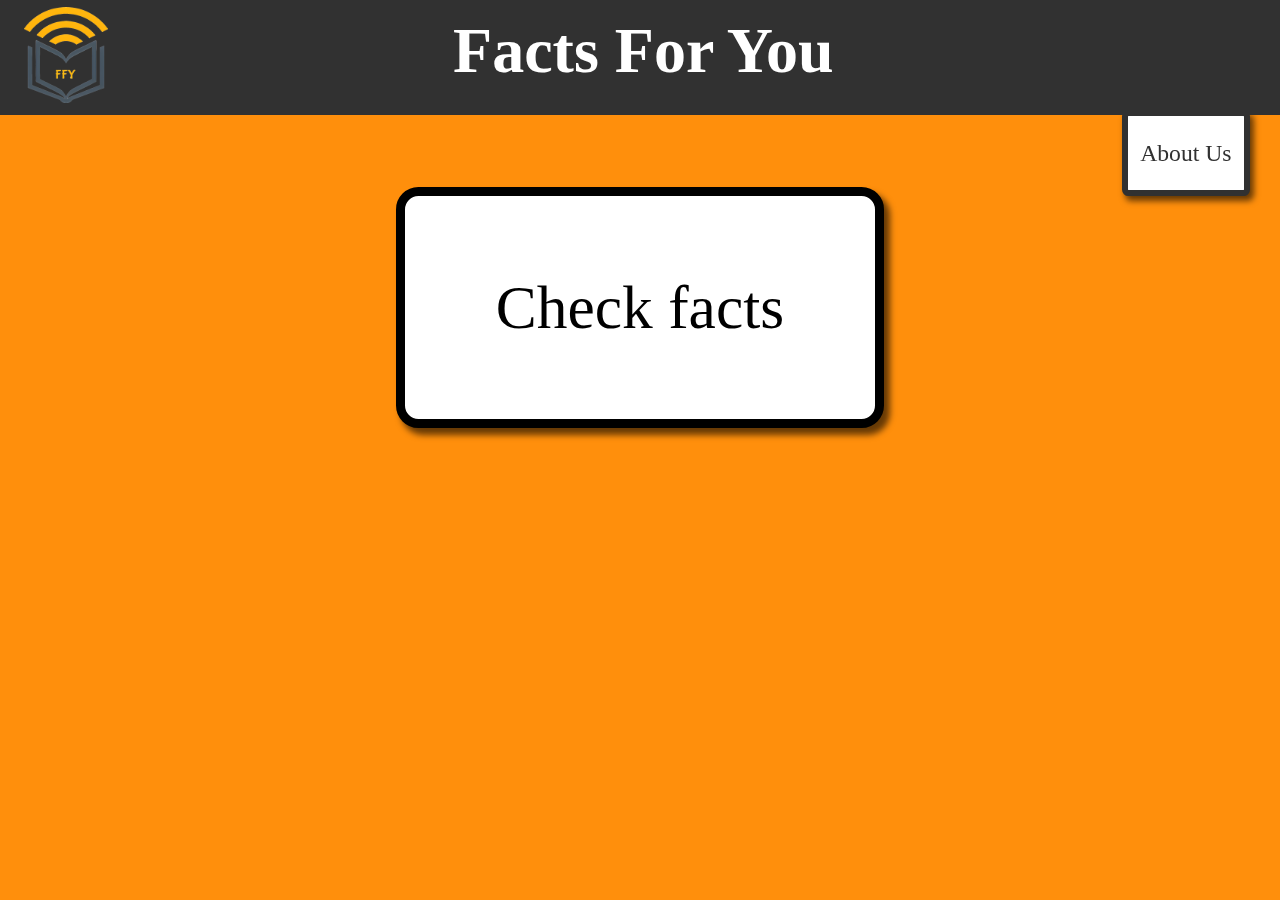
<file: Website_done/html/index.html>
<!DOCTYPE html>
<html lang="en">
<head>
    <meta charset="UTF-8">
    <meta http-equiv="X-UA-Compatible" content="IE=edge">
    <meta name="viewport" content="width=device-width, initial-scale=1.0">
    <title>Facts For You</title>
    <link rel="stylesheet" href="..\css\index.css">
</head>
<body>
    <script src="../javascript/web_1.js"></script>

    <a href="about_us.html">
        <div id="about_box">
            <h1 id="about_text">About Us</h1>
        </div>
    </a>
    <div id="banner">
        <a href="index.html" id="home_a_tag"><img src="..\images\logo.png" alt="no logo for you" class="logo"></a>
        <h1 class="title">Facts For You</h1>
        <div id="extra_space"></div>
    </div>
    <div class="center">
        <a href="long_fact.html">
            <div id="generate_box">
                <h1 id="generate_text">Check facts</h1>
            </div>
        </a>
    </div>
</body>
</html>
</file>
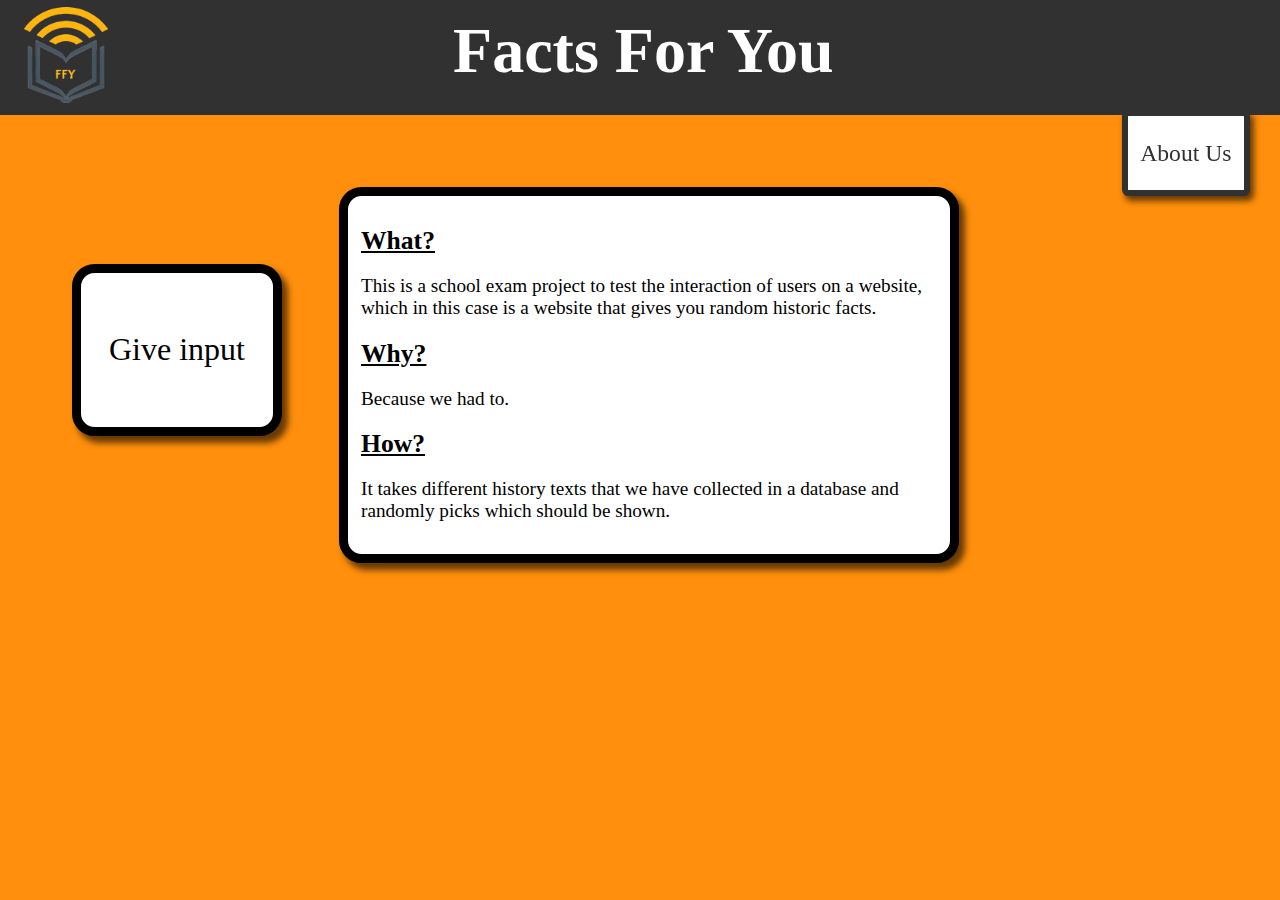
<file: Website_done/html/about_us.html>
<!DOCTYPE html>
<html lang="en">
<head>
    <meta charset="UTF-8">
    <meta http-equiv="X-UA-Compatible" content="IE=edge">
    <meta name="viewport" content="width=device-width, initial-scale=1.0">
    <title>Facts For You</title>
    <link rel="stylesheet" href="../css/about_us.css">
</head>
<body>

    <a href="about_us.html">
        <div id="about_box">
            <h1 id="about_text">About Us</h1>
        </div>
    </a>
    <div id="banner">
        <a href="index.html" id="home_a_tag"><img src="..\images\logo.png" alt="no logo for you" class="logo"></a>
        <h1 class="title">Facts For You</h1>
        <div id="extra_space"></div>
    </div>

    <div class="box_row">
        <a href="">
            <div class="form_box">
                <h1 class="form_text">Give input</h1>
            </div>
        </a>
        <div class="center">
            <div class="text_box">
                <h1 class="title_text">What?</h1>
                <p id="text_text">This is a school exam project to test the interaction of users on a website, which in this case is a website that gives you random historic facts. </p>
                <h1 class="title_text">Why?</h1>
                <p id="text_text">Because we had to.</p>
                <h1 class="title_text">How?</h1>
                <p id="text_text">It takes different history texts that we have collected in a database and randomly picks which should be shown.</p>
            </div>
        </div>
    </div>

</body>
</html>
</file>
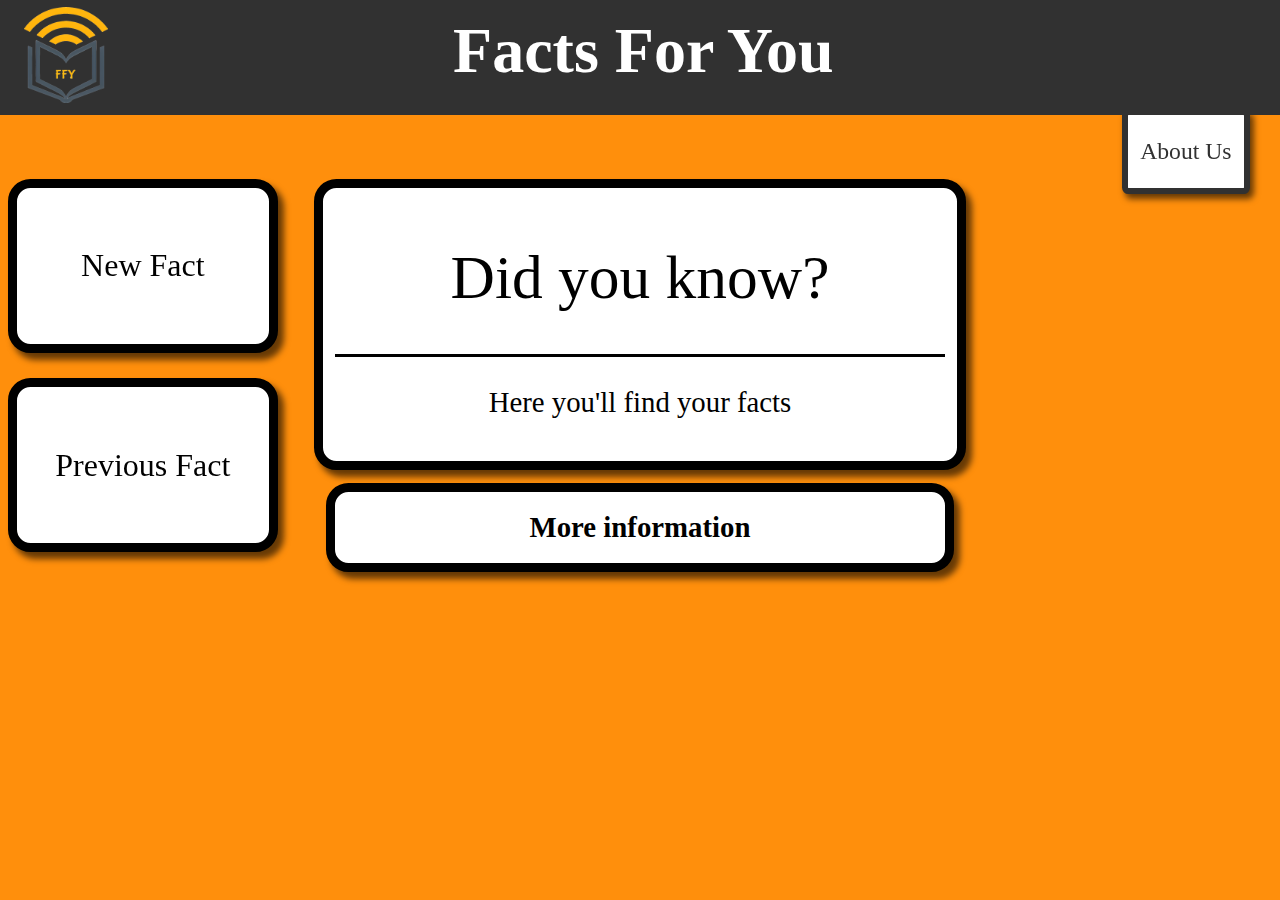
<file: Website_done/html/long_fact.html>
<!DOCTYPE html>
<html lang="en">
<head>
    <meta charset="UTF-8">
    <meta http-equiv="X-UA-Compatible" content="IE=edge">
    <meta name="viewport" content="width=device-width, initial-scale=1.0">
    <title>Facts For You</title>
    <link rel="stylesheet" href="../css/long_fact.css">
</head>
<body>
    <script src="../javascript/web_1.js"></script>

    <a href="about_us.html">
        <div id="about_box">
            <h1 id="about_text">About Us</h1>
        </div>
    </a>
    <div id="banner">
        <a href="index.html" id="home_a_tag"><img src="..\images\logo.png" alt="no logo for you" class="logo"></a>
        <h1 class="title">Facts For You</h1>
        <div id="extra_space"></div>
    </div>

    <div class="box_row">
        <div class="fact_column">
            <div class="fact_box" onclick="new_fact()">
                <h1 class="fact_text">New Fact</h1>
            </div>
            <div class="fact_box" onclick="previous_fact()">
                <h1 class="fact_text">Previous Fact</h1>
            </div>
        </div> 
        <div class="center">
            <div id="text_box">
                <h1 id="text_header">Did you know?</h1>
                <div id="line"></div>
                <p id="text_text">Here you'll find your facts</p>
            </div>
            <div class="more_box">
                <h1 id="more_text">More information</h1>
            </div>
        </div>
    </div>
</body>
</html>
</file>
<file: Website_done/css/about_us.css>
body{
    background-color: rgb(255, 143, 12, 1);
}

#banner{
    
    background-color: rgba(49, 49, 49, 1);
    height: 10vw;
    
    position: fixed;
    top: -1vw;
    left: -1vw;
    width: 101vw;

    display: flex;
    flex-direction: row;
    flex-wrap: wrap;
    justify-content:center;
    align-content: center;
}

.title{
    color: white;
    position: relative;
    font-size: 5vw;
    margin-left: 27vw;
    margin-right: 27vw;
    
}

.logo{
    height: 75%;
    margin-top: 2.8vw;
}

#extra_space{
    width: 5vw;
}

.logo:hover{
    height: 77%;
    transition: 0.25s;
}

#about_box{
    width: 9.1vw;
    height: 5.75vw;
    border-radius: 0.5vw;
    border: 0.5vw solid #313131;
    background: #FFF;
    box-shadow: 0.25vw 0.35vw 0.5vw 0vw rgba(0, 0, 0, 0.60);
    margin-top: 8vw;
    margin-left: 87vw;
    display: flex;
    justify-content: center;
    align-items: center;
    position: fixed;
}

#about_text{
    color: #313131;
    text-align: center;
    font-size: 1.85vw;
    font-style: normal;
    font-weight: 400;
    line-height: normal;
}

#about_box:hover{
    transition: 0.25s;
    height: 5.9vw;
    margin-top: 7.5vw;
    margin-left: 87vw;
}

#home_a_tag{
    height: 10vw;
}

a{
    text-decoration: none;
}

.text_box{
    width: 45vw;
    border-radius: 1.75vw;
    border: 0.75vw solid #000;
    background: #FFF;
    box-shadow: 0.4vw 0.5vw 0.5vw 0px rgba(0, 0, 0, 0.60);
    padding: 1vw;
    margin-top: 14vw;
    margin-right: 20vw;
}

.center{
    display: flex;
    justify-content: center;
    width: 99vw;
}

.title_text{
    color: #000;
    font-size: 2vw;
    font-style: normal;
    font-weight: bold;
    line-height: normal;
    text-decoration: underline;

}

#text_text{
    color: #000;
    font-size: 1.5vw;
    font-style: normal;
    font-weight: 400;
    line-height: normal;
}

.box_row{
    display: flex;
    flex-direction: row;
}

.form_box{
    width: 15vw;
    height: 12vw;
    border-radius: 1.75vw;
    border: 0.75vw solid #000;
    background: #FFF;
    box-shadow: 0.4vw 0.5vw 0.5vw 0px rgba(0, 0, 0, 0.60);
    display: flex;
    justify-content: center;
    align-items: center;
    margin-top: 20vw;
    margin-left: 5vw;

}

.form_text{
    color: #000;
    text-align: center;
    font-size: 2.5vw;
    font-style: normal;
    font-weight: 400;
    line-height: normal;
}


.form_box:hover{
    transition: 0.25s;
    padding: 0.15vw 0.1875vw;
    margin-top: 19.85vw;
    margin-left: 4.8125vw;
}
</file>
<file: Website_done/css/long_fact.css>
body{
    background-color: rgb(255, 143, 12, 1);
}

#banner{
    
    background-color: rgba(49, 49, 49, 1);
    height: 10vw;
    
    position: fixed;
    top: -1vw;
    left: -1vw;
    width: 101vw;

    display: flex;
    flex-direction: row;
    flex-wrap: wrap;
    justify-content:center;
    align-content: center;
}

.title{
    color: white;
    position: relative;
    font-size: 5vw;
    margin-left: 27vw;
    margin-right: 27vw;
    
}

.logo{
    height: 75%;
    margin-top: 2.8vw;
}

#extra_space{
    width: 5vw;
}

.logo:hover{
    height: 77%;
    transition: 0.25s;
}

#about_box{
    width: 9.1vw;
    height: 5.75vw;
    border-radius: 0.5vw;
    border: 0.5vw solid #313131;
    background: #FFF;
    box-shadow: 0.25vw 0.35vw 0.5vw 0vw rgba(0, 0, 0, 0.60);
    margin-top: -5.5vw;
    margin-left: 87vw;
    display: flex;
    justify-content: center;
    align-items: center;
    position: fixed;
}

#about_text{
    color: #313131;
    text-align: center;
    font-size: 1.85vw;
    font-style: normal;
    font-weight: 400;
    line-height: normal;
}

#about_box:hover{
    transition: 0.25s;
    height: 5.9vw;
    margin-top: -6vw;
    margin-left: 87vw;
}

.fact_box{
    width: 19.66755vw;
    height: 12.15vw;
    border-radius: 1.75vw;
    border: 0.75vw solid #000;
    background: #FFF;
    box-shadow: 0.4vw 0.5vw 0.5vw 0px rgba(0, 0, 0, 0.60);
    display: flex;
    justify-content: center;
    align-items: center;
    margin-bottom: 2vw;
}

.fact_text{
    color: #000;
    text-align: center;
    font-size: 2.5vw;
    font-style: normal;
    font-weight: 400;
    line-height: normal;
}

.fact_box:hover{
    width: 19.86755vw;
    height: 12.35vw;
    transition: 0.25s;
}

#home_a_tag{
    height: 10vw;
}

a{
    text-decoration: none;
}

.fact_column{
    display: flex;
    flex-direction: column;
    position: fixed;
}

.box_row{
    display: flex;
    flex-direction: row;
    margin-top: 14vw;
}

#text_box{
    width: 47.6vw;
    border-radius: 1.75vw;
    border: 0.75vw solid #000;
    background: #FFF;
    box-shadow: 0.4vw 0.5vw 0.5vw 0px rgba(0, 0, 0, 0.60);
    padding: 1vw;
}

#text_header{
    color: #000;
    text-align: center;
    font-size: 4.8vw;
    font-style: normal;
    font-weight: 400;
    line-height: normal;
}

#text_text{
    color: #000;
    text-align: center;
    font-size: 2.25vw;
    font-style: normal;
    font-weight: 400;
    line-height: normal;
}

.center{
    display: flex;
    justify-content: center;
    width: 100vw;
    flex-direction: column;
    align-items: center;
}

#line{
    width: 100%;
    height: 0.25vw;
    background: #000;
}

.more_box{
    width: 47.6vw;
    border-radius: 1.75vw;
    border: 0.75vw solid #000;
    background: #FFF;
    box-shadow: 0.4vw 0.5vw 0.5vw 0px rgba(0, 0, 0, 0.60);
    margin-top: 1vw;
    /* height: 5.5vw; */
    justify-content: center;
    align-items: center;
    display: flex;
}

#more_text{
    color: #000;
    text-align: center;
    font-size: 2.25vw;
    font-style: normal;
    font-weight: bold;
    line-height: normal;
}

/* .more_box:hover{
    width: 48vw;
    height: 5.8vw;
    transition: 0.25s;
    margin-top: 0.85vw;
} */
</file>
